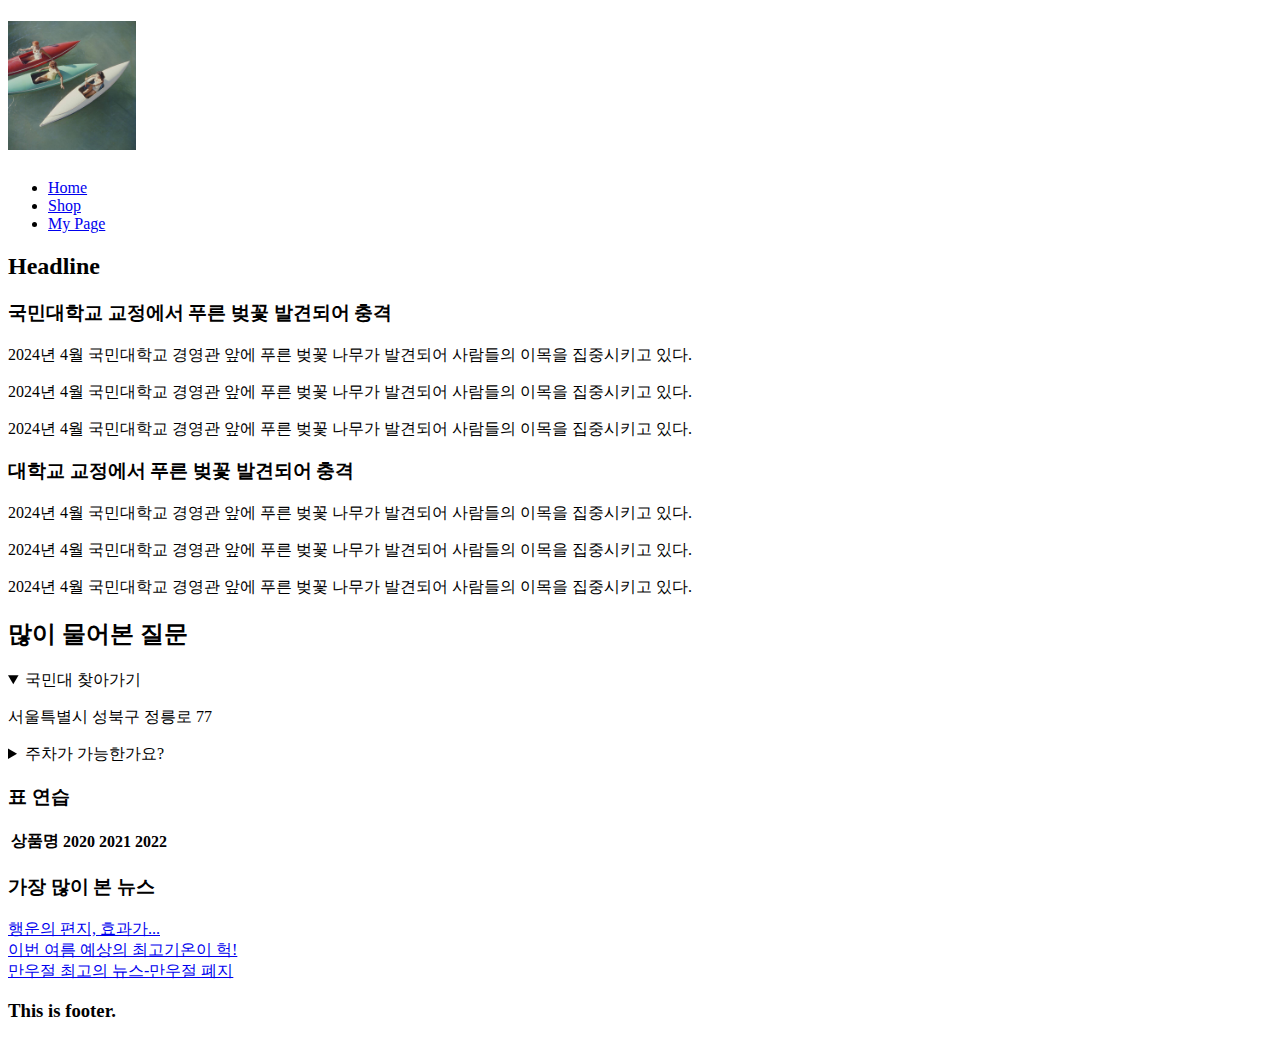
<file: index.html>
<!DOCTYPE html>
<html lang="ko">
  <head>
    <meta charset="utf-8">
    <meta name="viewport" content="width=device-width, inital-scal=1.0">
  </head>
  <body>
    <header>
      <div id="main-logo">
        <h1>
          <img src="lake.jpg" width="128"/>
        </h1>
      </div>
      <nav>
        <ul>
          <li><a href="/">Home</a></li>
          <li><a href="https://replit.com/@shin20/24-shinProgram#index_pratice.html">Shop</a></li>
          <li><a href="http://www/google.com/" target+"_blank">My Page</a></li>
        </ul>
      </nav>
    </header>
    <main>
      <section>
        <h2> Headline</h2>
       <article id="article1">
         <h3>국민대학교 교정에서 푸른 벚꽃 발견되어 충격</h3>
           <p>2024년 4월 국민대학교 경영관 앞에 푸른 벚꽃 나무가 발견되어 사람들의 이목을 집중시키고 있다.</p>
           <p>2024년 4월 국민대학교 경영관 앞에 푸른 벚꽃 나무가 발견되어 사람들의 이목을 집중시키고 있다.</p>
           <p>2024년 4월 국민대학교 경영관 앞에 푸른 벚꽃 나무가 발견되어 사람들의 이목을 집중시키고 있다.</p>
       </article>
       <articleid="article2">
          <h3>대학교 교정에서 푸른 벚꽃 발견되어 충격</h3>
             <p>2024년 4월 국민대학교 경영관 앞에 푸른 벚꽃 나무가 발견되어 사람들의 이목을 집중시키고 있다.</p>
             <p>2024년 4월 국민대학교 경영관 앞에 푸른 벚꽃 나무가 발견되어 사람들의 이목을 집중시키고 있다.</p>
             <p>2024년 4월 국민대학교 경영관 앞에 푸른 벚꽃 나무가 발견되어 사람들의 이목을 집중시키고 있다.</p>
          </article>
        </section>
      <section>
        <h2>많이 물어본 질문</h2>
        <details open>
          <summary>국민대 찾아가기</summary>
          <p>서울특별시 성북구 정릉로 77</p>
        </details open>
        <details>
          <summary>주차가 가능한가요?</summary>
          <p>국민대 전용 주차장에 주차 가능합니다.</p>
          <p>두번째 방법</p>
          <ul>
            <li>다 울었니</li>
            <li>샤프라따뚜이</li>
            <li>피존투</li>
          </ul>
        </details>
      </section>
      <section>
        <h3>표 연습</h3>
        <table>
          <thead>
            <tr>
              <th>상품명</th>
              <th>2020</th>
              <th>2021</th>
              <th>2022</th>
            </tr>
          </thead>
          <tbody></tbody>
          <tfoot></tfoot>
        </table> 
      </section>
      </main>
    <aside>
      <h3>가장 많이 본 뉴스</h3>
      <li>
        <!--id:요소에 이름달기(unique) class:스타일속성 활용을 위한 이름-->
        <a href="#article1">행운의 편지, 효과가...</a></li>
      <li><a href="#article2">이번 여름 예상의 최고기온이 헉!</a></li>
      <li><a href="#">만우절 최고의 뉴스-만우절 폐지</a></li>
    </aside>
    <footer>
<h3>This is footer.</h3>  
    </footer>
  </body>
</html>
</file>
